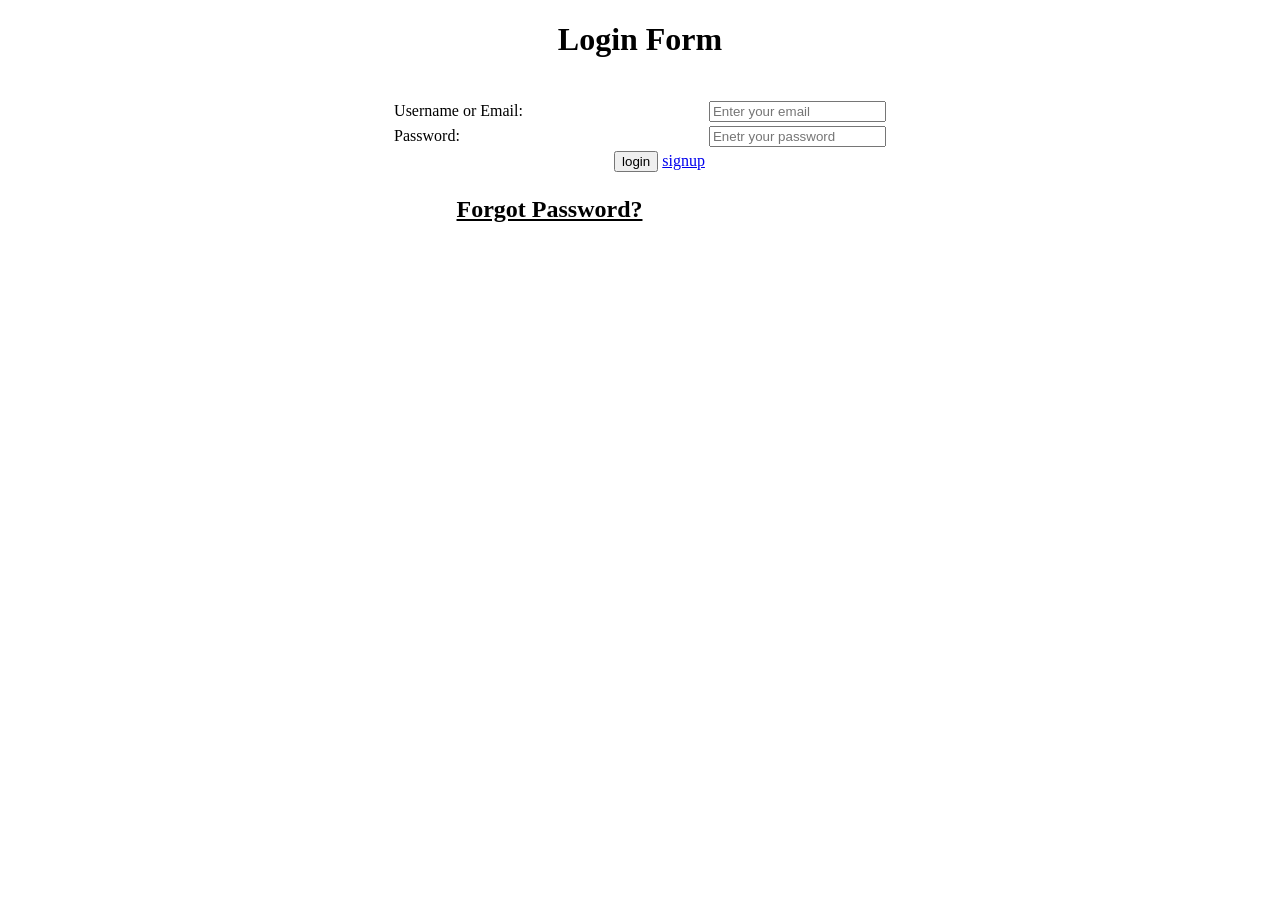
<file: Exam/form.html>
<!DOCTYPE html>
<html lang="en">
<head>
    <title>Form</title>
</head>
<body>
    <form>
    <table align="center">
        <tr>
            <h1 align="center">Login Form</h1>
            <td>Username or Email:</td>
            <td>
                <input type="text" placeholder="Enter your email">
            </td>
        </tr>&nbsp;&nbsp;
        <tr>
            <td>Password:</td>
            <td><input type="text" placeholder="Enetr your password"></td>
        </tr>
        <tr>
            <td align="center">&nbsp;&nbsp;&nbsp;&nbsp;&nbsp;&nbsp;&nbsp;&nbsp;&nbsp;&nbsp;&nbsp;&nbsp;&nbsp;&nbsp;&nbsp;&nbsp;&nbsp;&nbsp;&nbsp;&nbsp;&nbsp;&nbsp;&nbsp;&nbsp;&nbsp;&nbsp;&nbsp;&nbsp;&nbsp;&nbsp;&nbsp;&nbsp;&nbsp;&nbsp;&nbsp;&nbsp;&nbsp;&nbsp;&nbsp;&nbsp;&nbsp;&nbsp;&nbsp;&nbsp;&nbsp;&nbsp;&nbsp;&nbsp;&nbsp;&nbsp;&nbsp;&nbsp;&nbsp;&nbsp;
                <input type="submit" value="login">
                 <a href="signup.html">signup</a>
            </td>
        </tr>
        <tr>
            <td> <u> <h2 align="center"> Forgot Password?</h2></u></td>
        </tr>
    </table>
    </form>
</body>
</html>
</file>
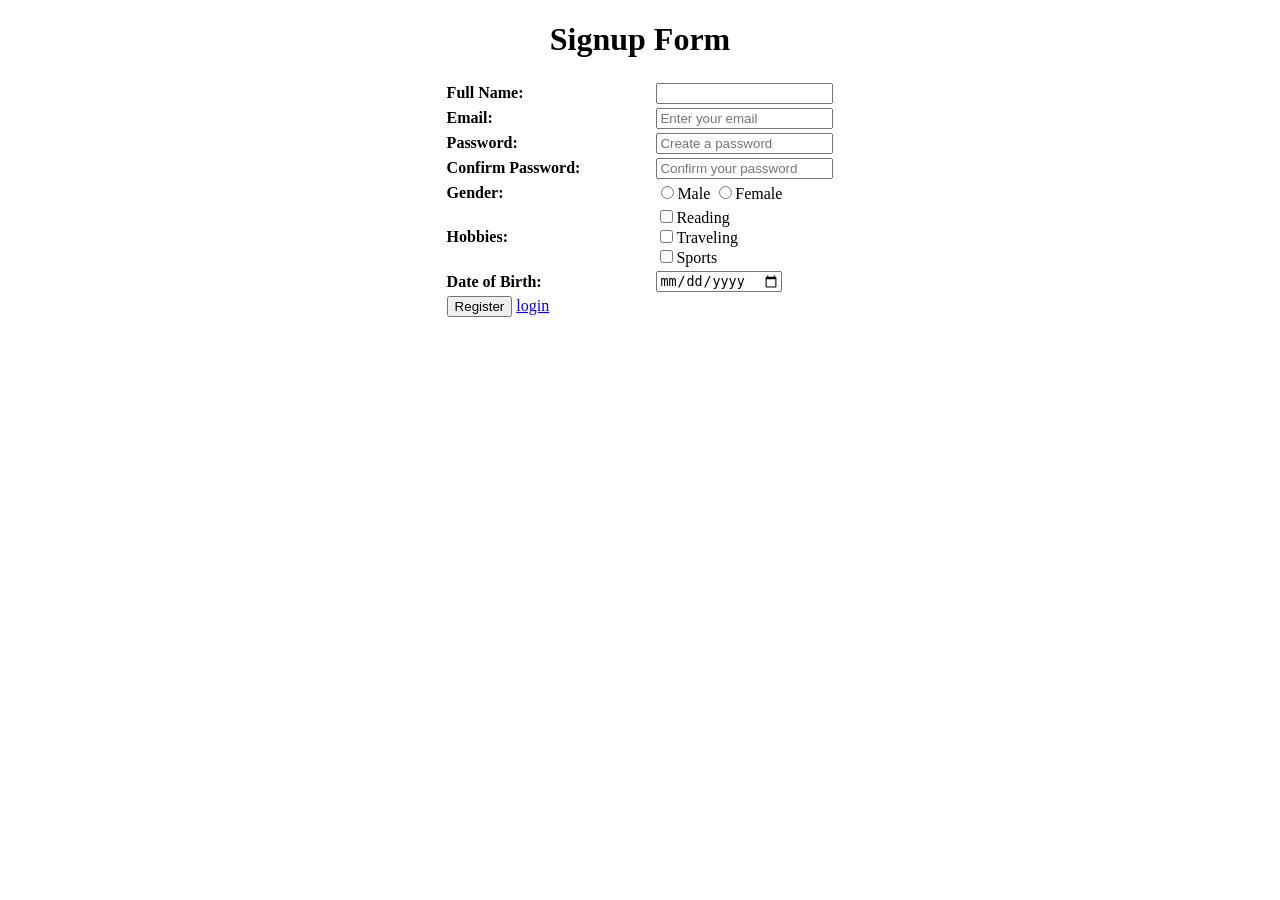
<file: Exam/signup.html>
<!DOCTYPE html>
<html lang="en">
<head>
    <title>Signup Form</title>
</head>
<body>
     <form>
    <table align="center">
        <tr>
            <h1 align="center">Signup Form</h1>
            <td><b>Full Name:</b></td>
            <td>&nbsp;&nbsp;&nbsp;&nbsp;&nbsp;&nbsp;&nbsp;&nbsp;&nbsp;&nbsp;&nbsp;&nbsp;&nbsp;&nbsp;&nbsp;&nbsp;&nbsp;
                <input type="text" placeholder="">
            </td>
        </tr>
        <tr>
            <td><b>Email:</b></td>
            <td>&nbsp;&nbsp;&nbsp;&nbsp;&nbsp;&nbsp;&nbsp;&nbsp;&nbsp;&nbsp;&nbsp;&nbsp;&nbsp;&nbsp;&nbsp;&nbsp;&nbsp;
                <input type="text" placeholder="Enter your email">
            </td>
        </tr>
        <tr>
            <td><b>Password:</b></td>
            <td>&nbsp;&nbsp;&nbsp;&nbsp;&nbsp;&nbsp;&nbsp;&nbsp;&nbsp;&nbsp;&nbsp;&nbsp;&nbsp;&nbsp;&nbsp;&nbsp;&nbsp;
                <input type="password" placeholder="Create a password">
            </td>
        </tr>
        <tr>
            <td><b>Confirm Password:</b></td>
            <td>&nbsp;&nbsp;&nbsp;&nbsp;&nbsp;&nbsp;&nbsp;&nbsp;&nbsp;&nbsp;&nbsp;&nbsp;&nbsp;&nbsp;&nbsp;&nbsp;&nbsp;
                <input type="password" placeholder="Confirm your password">
            </td>
        </tr>
        <tr>
            <td><b>Gender:</b></td>
            <td>&nbsp;&nbsp;&nbsp;&nbsp;&nbsp;&nbsp;&nbsp;&nbsp;&nbsp;&nbsp;&nbsp;&nbsp;&nbsp;&nbsp;&nbsp;&nbsp;&nbsp;
                    <input type="radio" name="gender">Male
                    <input type="radio" name="gender">Female
            </td>
        </tr>
        <tr>
            <td><b>Hobbies:</b></td>
            <td>&nbsp;&nbsp;&nbsp;&nbsp;&nbsp;&nbsp;&nbsp;&nbsp;&nbsp;&nbsp;&nbsp;&nbsp;&nbsp;&nbsp;&nbsp;&nbsp;&nbsp;
                <input type="checkbox" name="Hobbies">Reading <br>&nbsp;&nbsp;&nbsp;&nbsp;&nbsp;&nbsp;&nbsp;&nbsp;&nbsp;&nbsp;&nbsp;&nbsp;&nbsp;&nbsp;&nbsp;&nbsp;&nbsp;
                <input type="checkbox" name="Hobbies">Traveling <br>&nbsp;&nbsp;&nbsp;&nbsp;&nbsp;&nbsp;&nbsp;&nbsp;&nbsp;&nbsp;&nbsp;&nbsp;&nbsp;&nbsp;&nbsp;&nbsp;&nbsp;
                <input type="checkbox" name="Hobbies">Sports <br>
            </td>
        </tr>
        <tr>
            <td><b>Date of Birth:</b></td>
            <td>&nbsp;&nbsp;&nbsp;&nbsp;&nbsp;&nbsp;&nbsp;&nbsp;&nbsp;&nbsp;&nbsp;&nbsp;&nbsp;&nbsp;&nbsp;&nbsp;&nbsp;
                <input type="date">
            </td>
        </tr>
        <tr>
            <td>
                <input type="submit" value="Register">
                <a href="form.html">login</a>
            </td>
        </tr>
    </table>
</form>
</body>
</html>
</file>
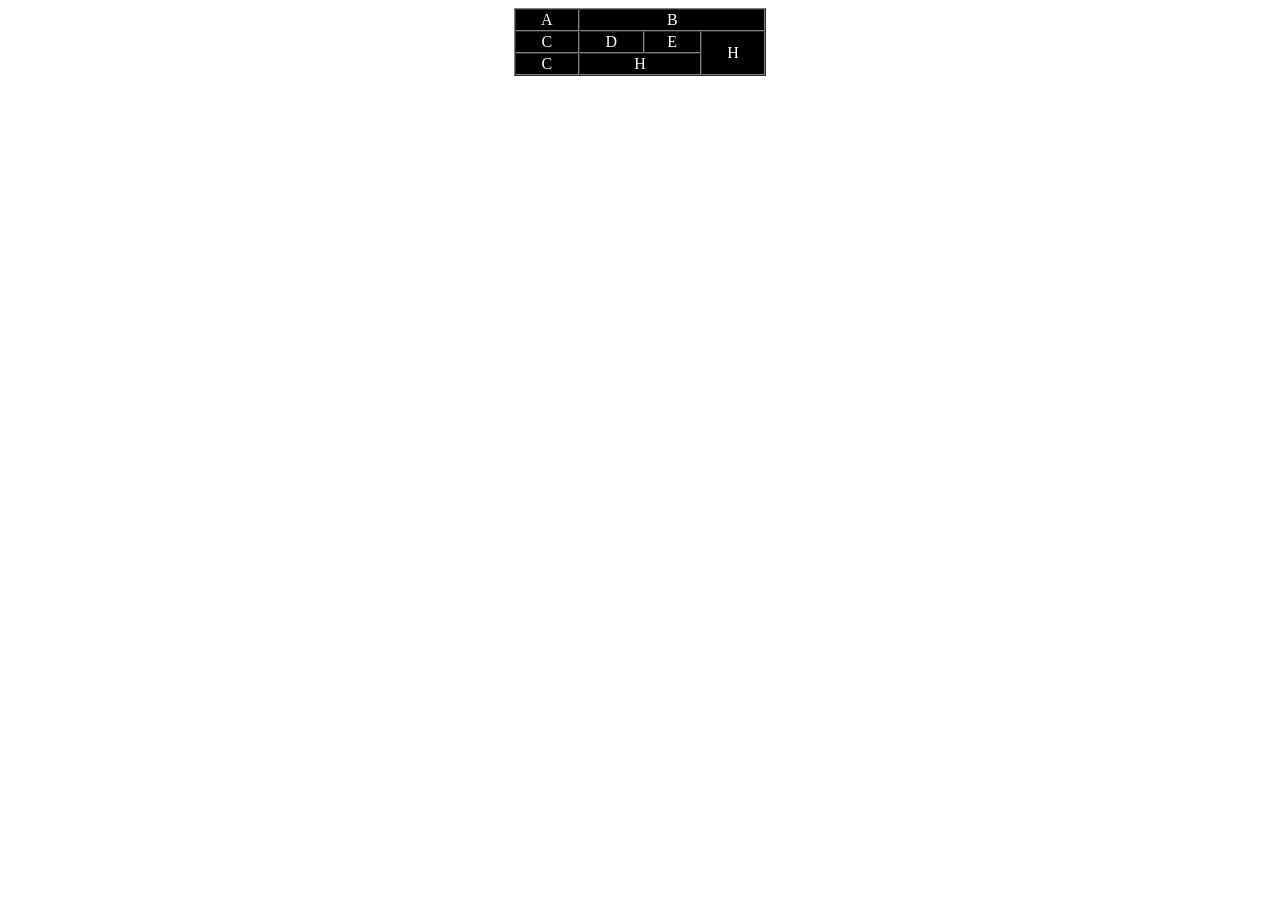
<file: Exam/Task 2.html>
<!DOCTYPE html>
<html lang="en">
<head>
    <title>Task 2</title>
</head>
<body>
    <table>
        <table border="1px" bgcolor="Black" align="center" width="20%" hight="50%" cellspacing="0px">
            <tr>
                <td align="center"> <font color="white">A</font></td>
                <td colspan="3" align="center"><font color="white">B</font></td>
                <!-- <td></td> -->
                <!-- <td></td> -->
            </tr>
            <tr>
                <td align="center"><font color="white">C</font></td>
                <td align="center"><font color="white">D</font></td>
                <td align="center"><font color="white">E</font></td>
                <td align="center" rowspan="2"><font color="white">H</font></td>
            </tr>
            <tr>
                <td align="center"><font color="white">C</font></td>
                <td colspan="2" align="center"><font color="white">H</font></td>
                <!-- <td></td> -->
                <!-- <td></td> -->
            </tr>
        </table>
    </table>
</body>
</html>
</file>
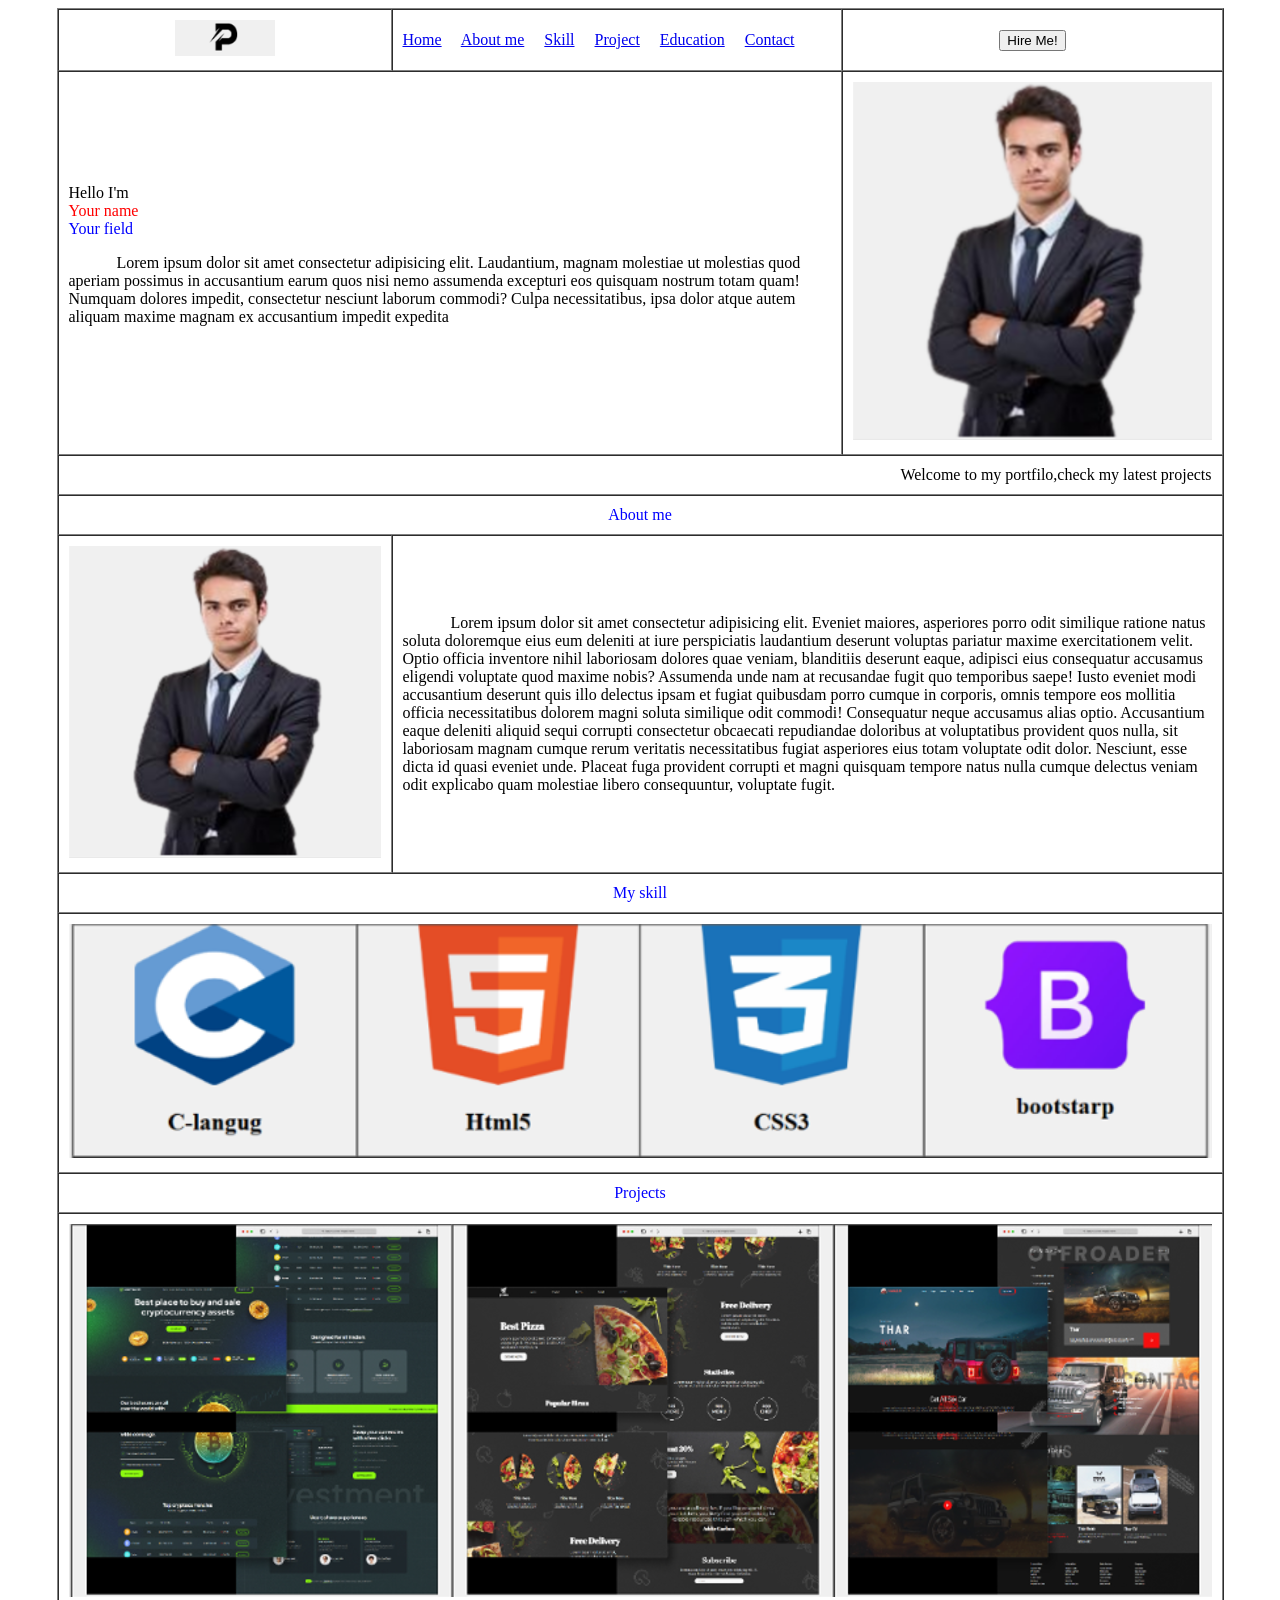
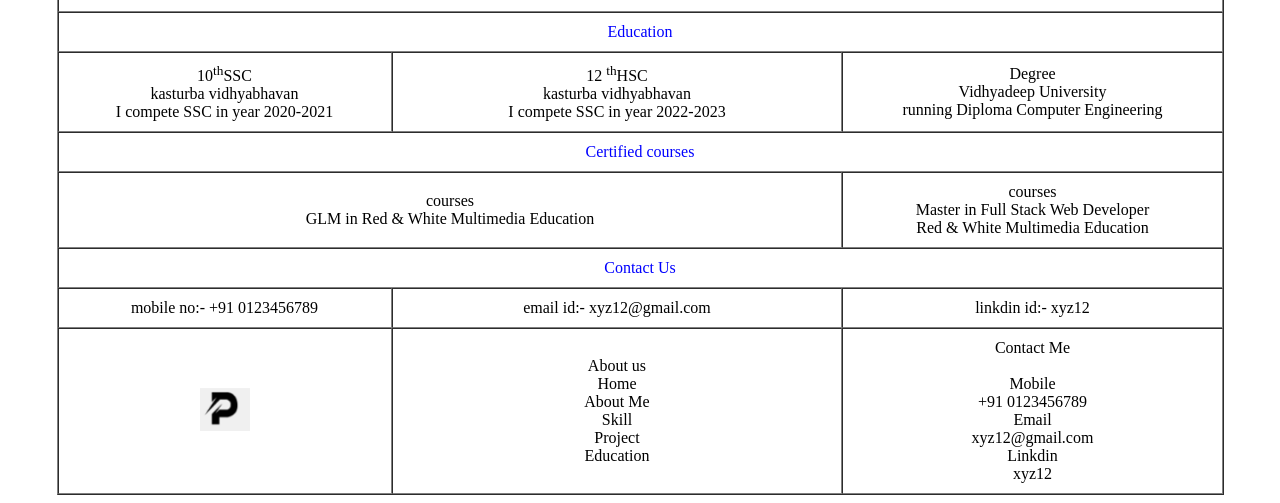
<file: New folder/Project2/Project 2.html>
<!DOCTYPE html>
<html lang="en">
<head>
    <title>Project</title>
</head>
<body>
    <table border="1px" align="center" width="60%" cellpadding="10" cellspacing="0">
        <tr>
            <td id="abc" align="center"><img src="images/1.png"/ width="100px"></td>
            <td>
                <a href="#abc">Home</a> &nbsp;&nbsp;&nbsp;
                <a href="#sim">About me</a> &nbsp;&nbsp;&nbsp;
                <a href="#hjr">Skill</a> &nbsp;&nbsp;&nbsp;    
                <a href="#isv">Project</a> &nbsp;&nbsp;&nbsp;
                <a href="#kr">Education</a> &nbsp;&nbsp;&nbsp;
                <a href="#fy">Contact</a> &nbsp;&nbsp;&nbsp;
            </td>
            <td align="center">
                <button>Hire Me!</button>
            </td>
        </tr>
        <tr>
            <td colspan="2" width="40px"> Hello I'm<br> 
                <font color="red">Your name</font><br>
                <font color="blue">Your field</font><br>
                <p>&nbsp;&nbsp;&nbsp;&nbsp;&nbsp;&nbsp;&nbsp;&nbsp;&nbsp;&nbsp;&nbsp;&nbsp;Lorem ipsum dolor sit amet consectetur adipisicing elit. Laudantium, magnam molestiae ut molestias quod aperiam possimus in accusantium earum quos nisi nemo assumenda excepturi eos quisquam nostrum totam quam! Numquam dolores impedit, consectetur nesciunt laborum commodi? Culpa necessitatibus, ipsa dolor atque autem aliquam maxime magnam ex accusantium impedit expedita</p>
</p>
                </td>
                <td>
                    <img src="images/2.png" width="100%"/>
                </td> 
                <tr>
                    <td align="right" colspan="3">
                        Welcome to my portfilo,check my latest projects
                    </td>
                </tr>
                <tr>
                    <td align="center" colspan="3" id="sim">
                       <font color="blue">About me</font> 
                    </td>
                </tr>
                <tr>
                    <td>
                        <img src="images/2.png">
                        <td colspan="2"><p>&nbsp;&nbsp;&nbsp;&nbsp;&nbsp;&nbsp;&nbsp;&nbsp;&nbsp;&nbsp;&nbsp;&nbsp;Lorem ipsum dolor sit amet consectetur adipisicing elit. Eveniet maiores, asperiores porro odit similique ratione natus soluta doloremque eius eum deleniti at iure perspiciatis laudantium deserunt voluptas pariatur maxime exercitationem velit. Optio officia inventore nihil laboriosam dolores quae veniam, blanditiis deserunt eaque, adipisci eius consequatur accusamus eligendi voluptate quod maxime nobis? Assumenda unde nam at recusandae fugit quo temporibus saepe! Iusto eveniet modi accusantium deserunt quis illo delectus ipsam et fugiat quibusdam porro cumque in corporis, omnis tempore eos mollitia officia necessitatibus dolorem magni soluta similique odit commodi! Consequatur neque accusamus alias optio. Accusantium eaque deleniti aliquid sequi corrupti consectetur obcaecati repudiandae doloribus at voluptatibus provident quos nulla, sit laboriosam magnam cumque rerum veritatis necessitatibus fugiat asperiores eius totam voluptate odit dolor. Nesciunt, esse dicta id quasi eveniet unde. Placeat fuga provident corrupti et magni quisquam tempore natus nulla cumque delectus veniam odit explicabo quam molestiae libero consequuntur, voluptate fugit.</p>
                    </td>
                    </td>
                </tr>
                <tr>
                    <td colspan="3" align="center" id="hjr">
                        <font color="blue">My skill</font>
                    </td>
                </tr>
                <tr>
                    <td colspan="3" align="center">
                        <img src="images/3.png"/ width="100%">
                    </td>
                </tr>
                <tr>
                    <td colspan="3" align="center" id="isv">
                        <font color="blue">Projects</font>
                    </td>
                </tr>
                <tr>
                    <td colspan="3" align="center" widht="100%" >
                        <img src="images/v.png"/>
                    </td>
                </tr>
                <tr>
                    <td colspan="3" align="center" id="kr">
                        <font color="blue">Education</font>
                    </td>
                </tr>
                <tr>
                    <td align="center">
                            10<sup>th</sup>SSC<br>
                        kasturba vidhyabhavan<br>
                        I compete SSC in year 2020-2021
                    </td>
                        <td align="center">
                            12 <sup>th</sup>HSC<br>
                            kasturba vidhyabhavan<br>
                        I compete SSC in year 2022-2023

                        </td>
                        <td align="center">
                            Degree<br>
                            Vidhyadeep University<br>
                            running Diploma Computer Engineering
                        </td>
                    </td>
                </tr>
                <tr>
                    <td colspan="3" align="center">
                        <font color="blue">Certified courses</font>
                    </td>
                </tr>
                <tr>
                    <td colspan="2" align="center">
                        courses<br>
                        GLM in Red & White Multimedia Education
                    </td>
                    <td align="center">
                        courses<br>
                        Master in Full Stack Web Developer<br>
                        Red & White Multimedia Education
                    </td>   
                </tr>
                <tr>
                    <td colspan="3" align="center">
                        <font color="blue">Contact Us</font>
                    </td>
                </tr>
                <tr align="center" id="fy">
                    <td>
                        mobile no:- +91 0123456789
                    </td>
                    <td>
                        email id:- xyz12@gmail.com
                    </td>
                    <td>
                        linkdin id:- xyz12
                    </td>
                </tr>
                <tr>
                    <td align="center">
                        <img src="images/k.png"/ width="50px">
                    </td>
                    <td align="center">
                        About us<br>
                        Home<br>
                        About Me<br>
                        Skill<br>
                        Project<br>
                        Education
                    </td>
                    <td align="center">
                        Contact Me<br><br>
                        Mobile <br>+91 0123456789<br>
                       Email<br> xyz12@gmail.com<br>
                       Linkdin<br>xyz12


                    </td>
                </tr>
        </table>
</body>
</html>
</file>
